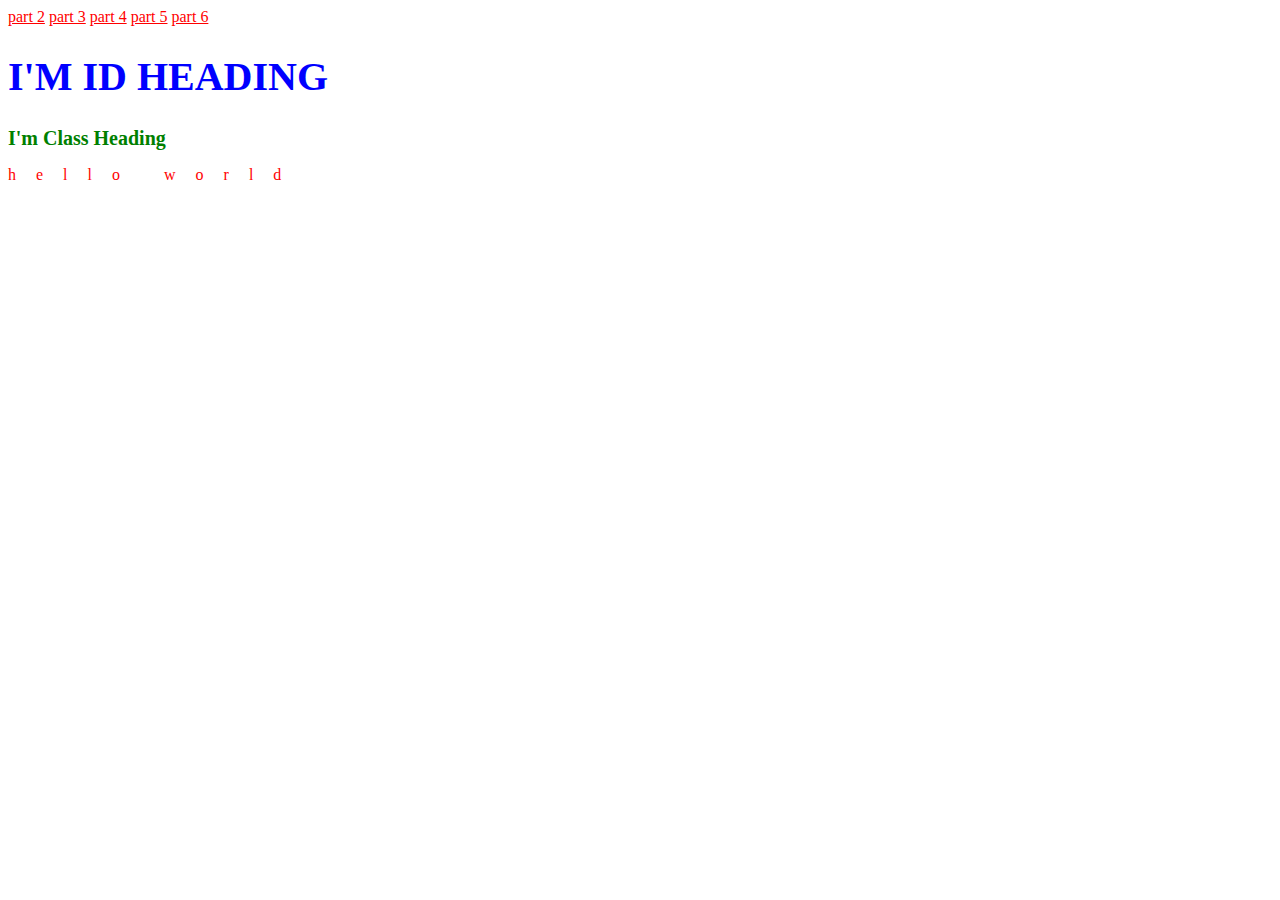
<file: index.html>
<!DOCTYPE html>
<html lang="en">
  <head>
    <meta charset="UTF-8" />
    <meta http-equiv="X-UA-Compatible" content="IE=edge" />
    <meta name="viewport" content="width=device-width, initial-scale=1.0" />
    <title>Selectors Home</title>
    <link rel="stylesheet" href="./styles.css" />
  </head>
  <body>
    <a href="./2.html">part 2</a>
    <a href="./3.html">part 3</a>
    <a href="./4.html">part 4</a>
    <a href="./5.html">part 5</a>
    <a href="./6.html">part 6</a>
    <h1 id="heading">I'm ID heading</h1>
    <h1 class="heading">I'm class heading</h1>
    <p>hello world</p>
  </body>
</html>
</file>
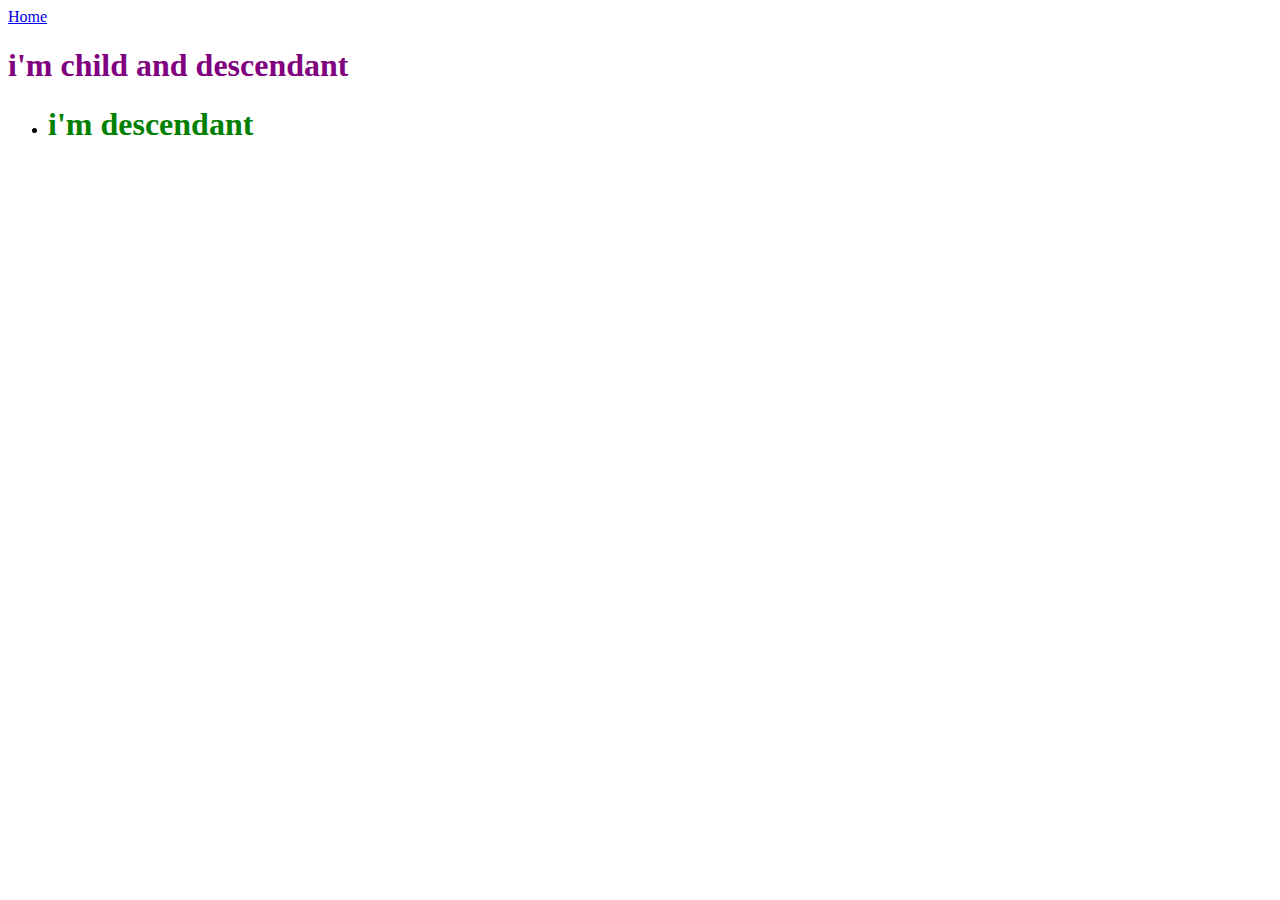
<file: 2.html>
<!DOCTYPE html>
<html lang="en">
  <head>
    <meta charset="UTF-8" />
    <meta http-equiv="X-UA-Compatible" content="IE=edge" />
    <meta name="viewport" content="width=device-width, initial-scale=1.0" />
    <title>Selectors Home</title>
    <link rel="stylesheet" href="./2.css" />
  </head>
  <body>
    <a href="./index.html">Home</a>
    <div class="header">
      <h1>i'm child and descendant</h1>
    </div>
    <div class="header">
      <ul>
       <li>
        <h1>i'm descendant</h1>
       </li>
      </ul>
    </div>
  </body>
</html>
</file>
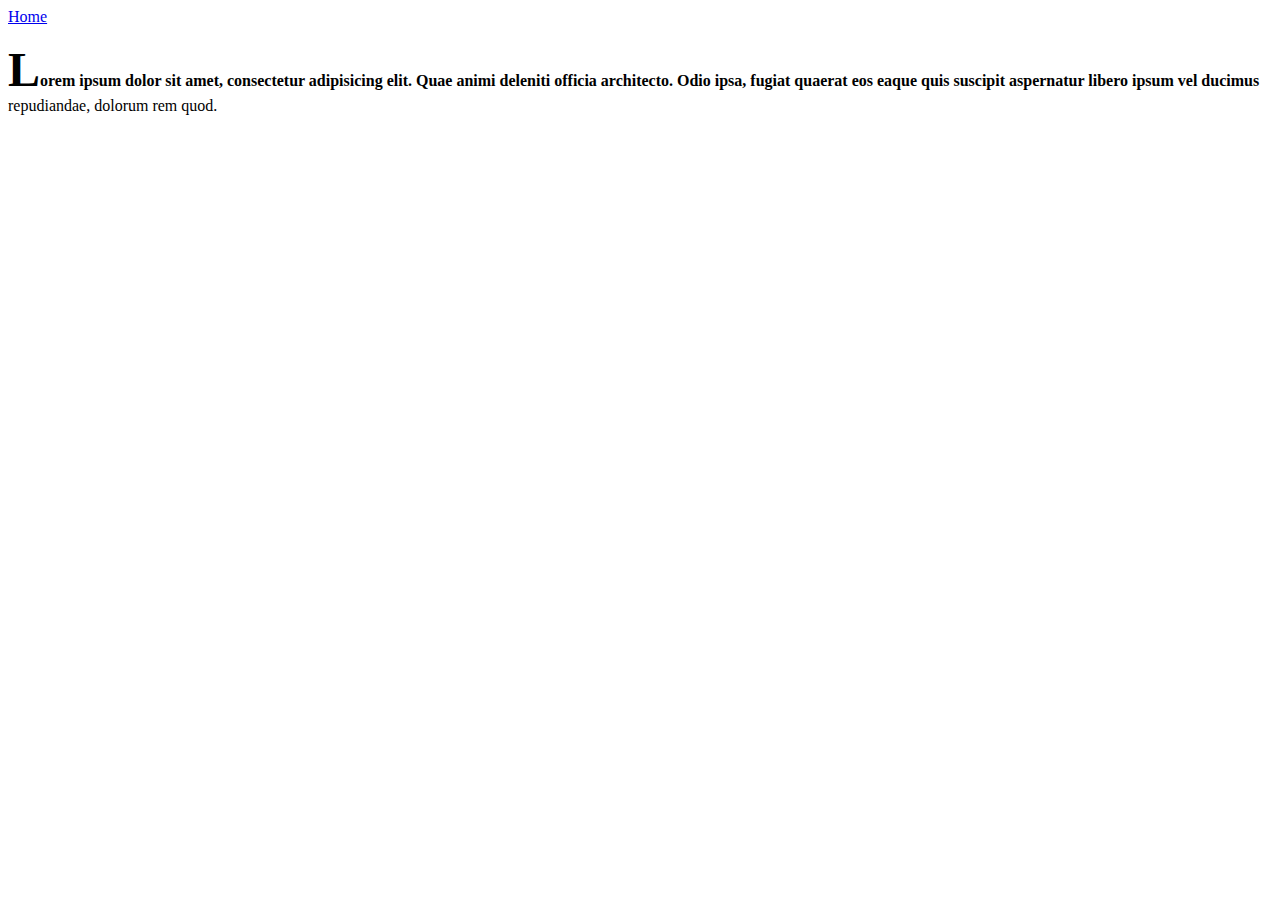
<file: 3.html>
<!DOCTYPE html>
<html lang="en">
  <head>
    <meta charset="UTF-8" />
    <meta http-equiv="X-UA-Compatible" content="IE=edge" />
    <meta name="viewport" content="width=device-width, initial-scale=1.0" />
    <title>Selectors Home</title>
    <link rel="stylesheet" href="./3.css" />
  </head>
  <body>
    <a href="./index.html">Home</a>
    <p>Lorem ipsum dolor sit amet, consectetur adipisicing elit. Quae animi deleniti officia architecto. Odio ipsa, fugiat quaerat eos eaque quis suscipit aspernatur libero ipsum vel ducimus repudiandae, dolorum rem quod.</p>
  </body>
</html>
</file>
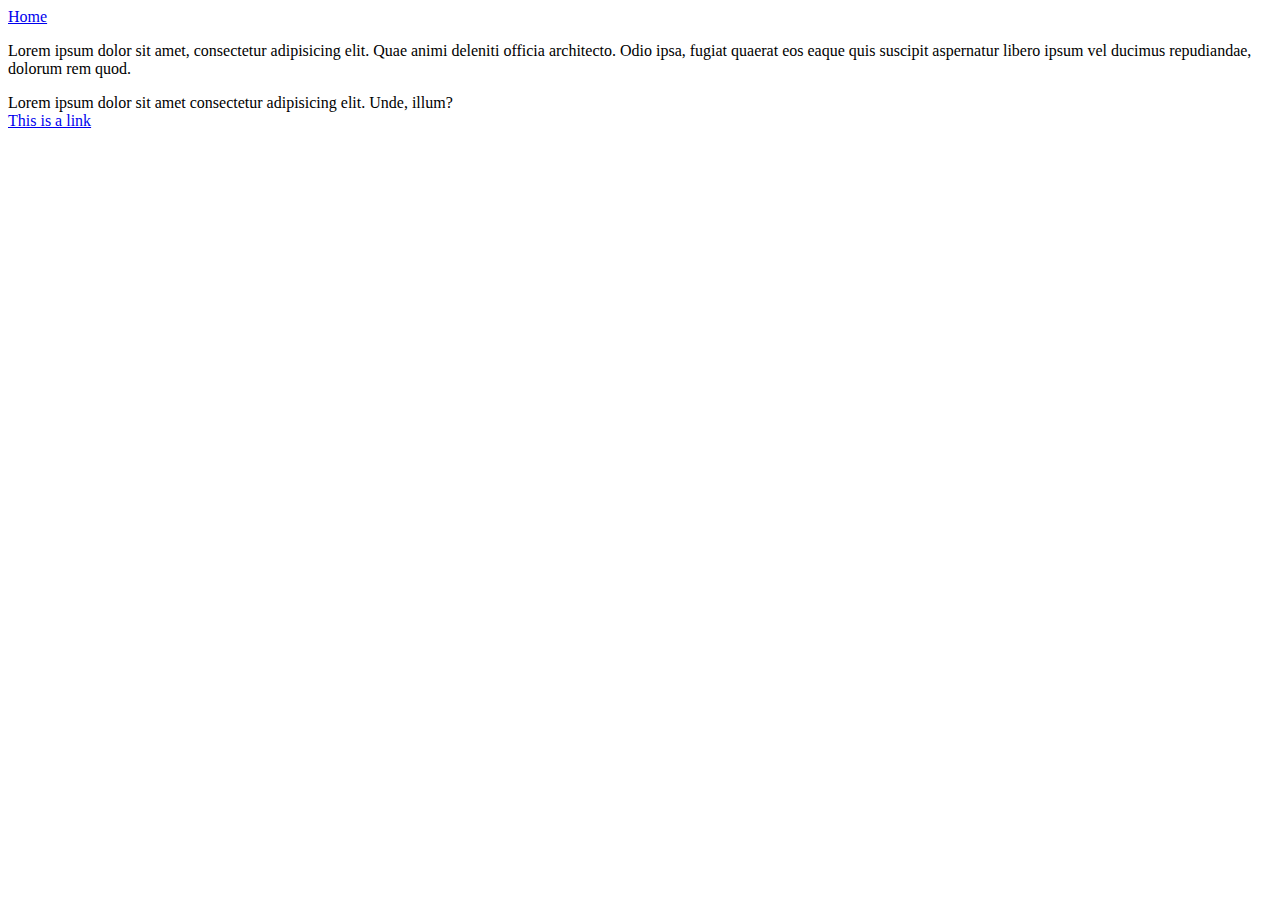
<file: 4.html>
<!DOCTYPE html>
<html lang="en">
  <head>
    <meta charset="UTF-8" />
    <meta http-equiv="X-UA-Compatible" content="IE=edge" />
    <meta name="viewport" content="width=device-width, initial-scale=1.0" />
    <title>Selectors Home</title>
    <link rel="stylesheet" href="./4.css" />
  </head>
  <body>
    <a href="./index.html">Home</a>
    <p>Lorem ipsum dolor sit amet, consectetur adipisicing elit. Quae animi deleniti officia architecto. Odio ipsa, fugiat quaerat eos eaque quis suscipit aspernatur libero ipsum vel ducimus repudiandae, dolorum rem quod.</p>
    <div class="header">
     Lorem ipsum dolor sit amet consectetur adipisicing elit. Unde, illum?
    </div>
    <a href="#">This is a link</a>
  </body>
</html>
</file>
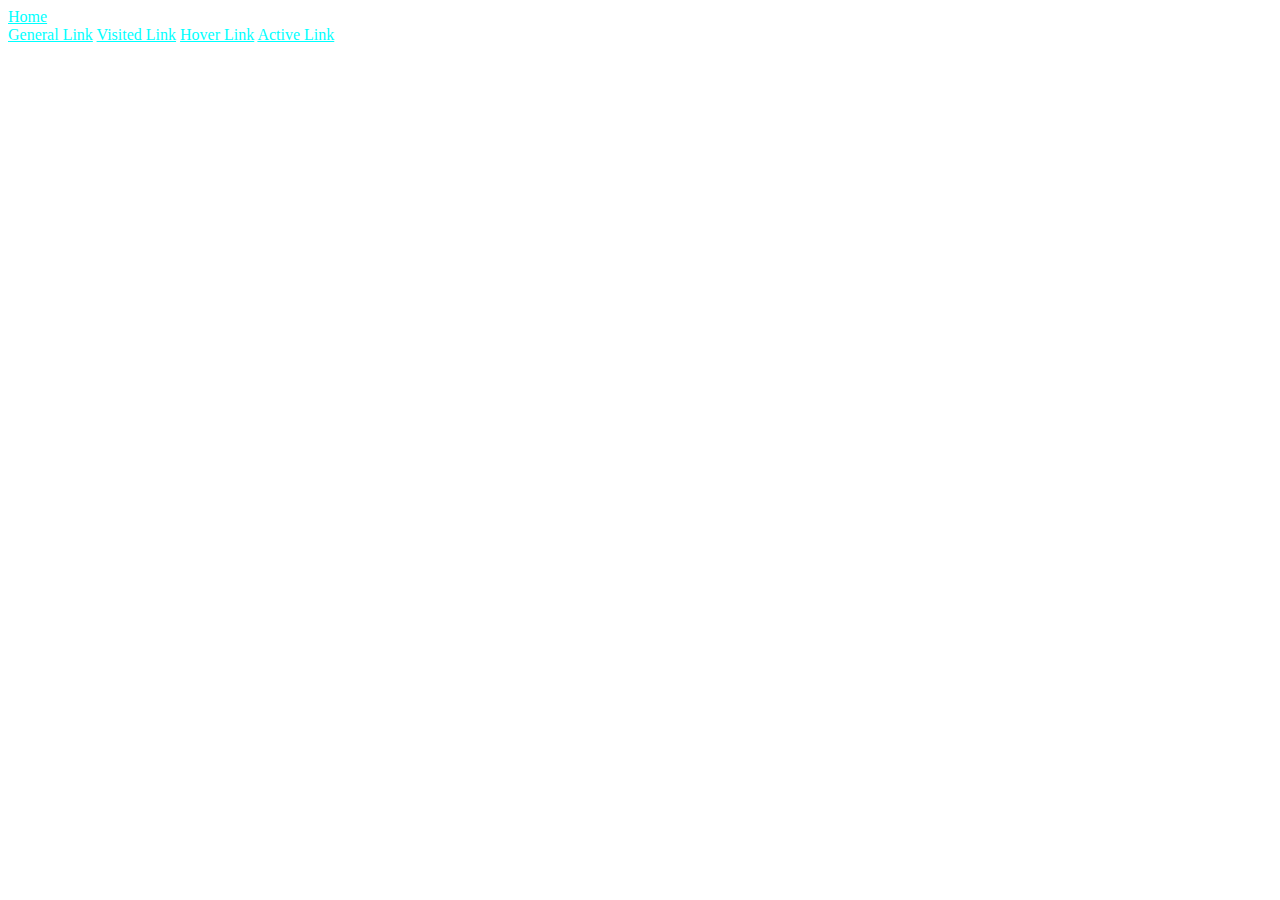
<file: 5.html>
<!DOCTYPE html>
<html lang="en">
  <head>
    <meta charset="UTF-8" />
    <meta http-equiv="X-UA-Compatible" content="IE=edge" />
    <meta name="viewport" content="width=device-width, initial-scale=1.0" />
    <title>Selectors Home</title>
    <link rel="stylesheet" href="./5.css" />
  </head>
  <body>
    <a href="./index.html">Home</a>
    <br>
    <a href="https://www.google.com/">General Link</a>
    <a href="#">Visited Link</a>
    <a href="#">Hover Link</a>
    <a href="#">Active Link</a>
  </body>
</html>
</file>
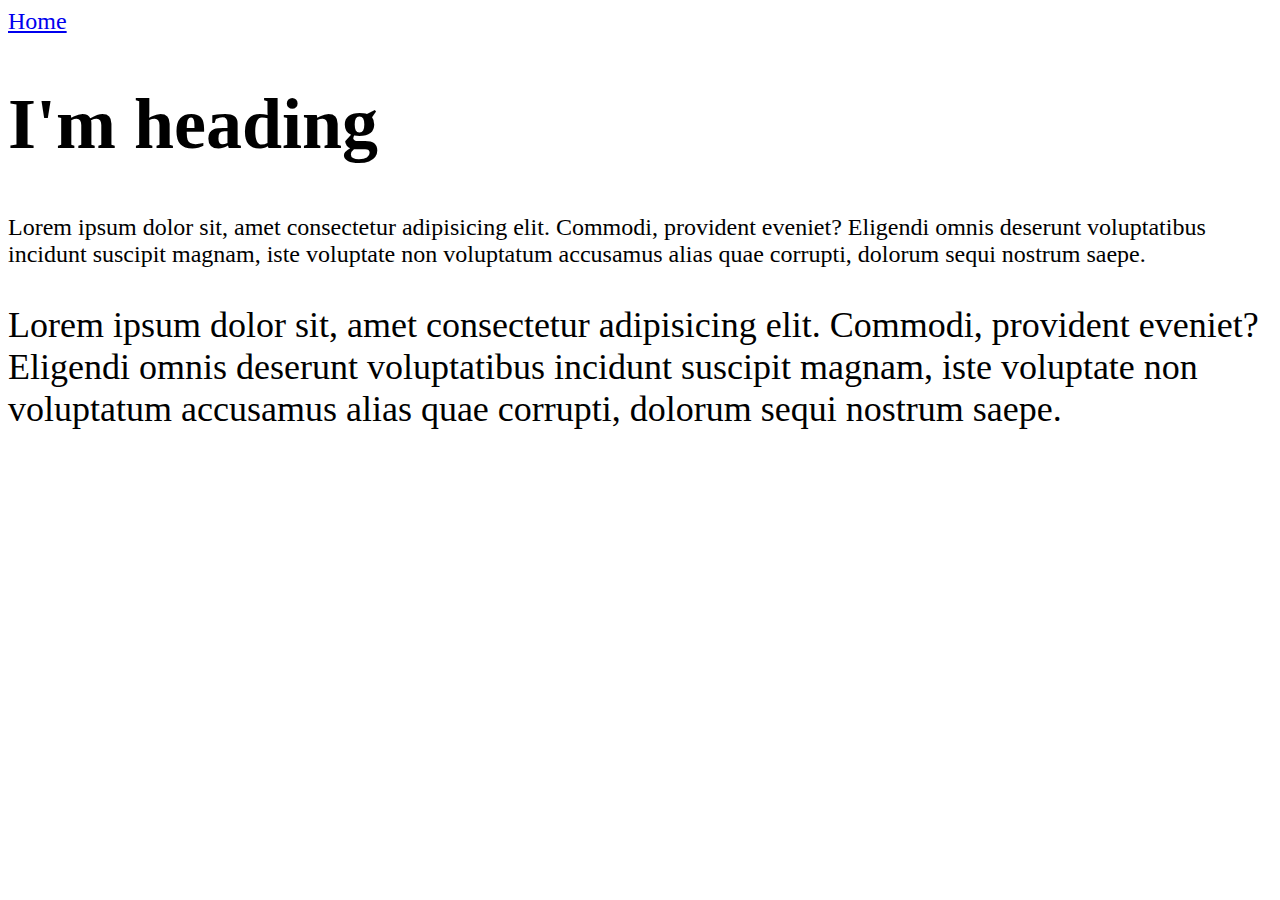
<file: 6.html>
<!DOCTYPE html>
<html lang="en">
  <head>
    <meta charset="UTF-8" />
    <meta http-equiv="X-UA-Compatible" content="IE=edge" />
    <meta name="viewport" content="width=device-width, initial-scale=1.0" />
    <title>Selectors Home</title>
    <link rel="stylesheet" href="./6.css" />
  </head>
  <body>
    <a href="./index.html">Home</a>
    <h1>I'm heading</h1>
    <p class="absolute">
      Lorem ipsum dolor sit, amet consectetur adipisicing elit. Commodi,
      provident eveniet? Eligendi omnis deserunt voluptatibus incidunt suscipit
      magnam, iste voluptate non voluptatum accusamus alias quae corrupti,
      dolorum sequi nostrum saepe.
    </p>
    <p class="responsive">
      Lorem ipsum dolor sit, amet consectetur adipisicing elit. Commodi,
      provident eveniet? Eligendi omnis deserunt voluptatibus incidunt suscipit
      magnam, iste voluptate non voluptatum accusamus alias quae corrupti,
      dolorum sequi nostrum saepe.
    </p>
    <br />
  </body>
</html>
</file>
<file: styles.css>
/*basic selectors*/
*{
 color: red;
}
#heading{
 font-size: 40px;
 text-transform: uppercase;
 color: blue; /*over ride*/
}
.heading{
 font-size:  20px;
 text-transform: capitalize;
 color: green;
}
p{
 letter-spacing: 20px;
}
</file>
<file: 2.css>
/* Descendant and child combinations */
/* all h1 in divs */
div h1{
 color: red;
}
/* to select the direct child of the dev */
div >h1{
 color: blue;
}
/*this can over ride*/
.header h1{
 color: green;
}
/* to select the direct child of the dev */
.header > h1{
 color: purple;
}
</file>
<file: 3.css>
/* ::first-line ::first-letter */
p::first-line{
 font-weight: bold;
}
p::first-letter{
 font-size: 3rem;
}
</file>
<file: 4.css>
/* :hover */

p:hover{
 color: red;
}
.header:hover{
 color: blue;
 background: pink;
}
a:hover{
 text-decoration: none;
}
</file>
<file: 5.css>
/* link:visited :hover :active */
 a:link{
  color: aqua;
 }
 a:visited{
  color: red;
 }
 a:hover{
  color: blue;
 }
 a:active{
  color: green;
 }
</file>
<file: 6.css>
/* :root root element of the document */
/* html elements
general styles
css variables */

:root{
 /* background: red; */
 font-size: 150%;
}
/*1re, = 16px*/
h1{
 font-size: 3rem;
}

.absolute{
 font-size: 24px; /*absolute, so no change even if we change root value*/
}
/*size changes as we change font size in browser settings*/
.responsive {
 font-size: 1.5rem; /*changes according to root */
}
</file>
